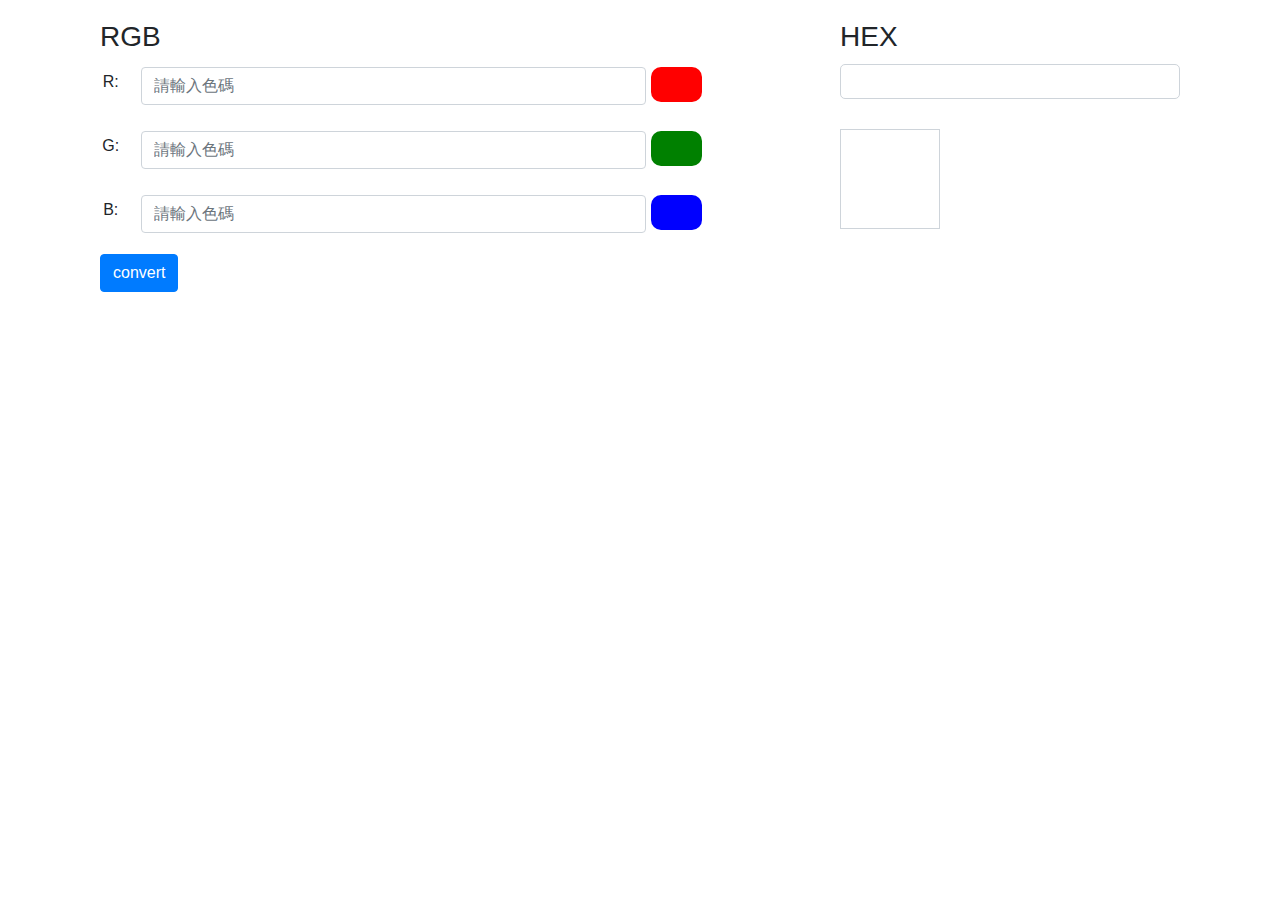
<file: T2_RGB_HEX/easy/index.html>
<!DOCTYPE html>
<html lang="en">
  <head>
    <meta charset="UTF-8" />
    <meta name="viewport" content="width=device-width, initial-scale=1.0" />
    <meta http-equiv="X-UA-Compatible" content="ie=edge" />
    <link
      rel="stylesheet"
      href="https://stackpath.bootstrapcdn.com/bootstrap/4.3.1/css/bootstrap.min.css"
      integrity="sha384-ggOyR0iXCbMQv3Xipma34MD+dH/1fQ784/j6cY/iJTQUOhcWr7x9JvoRxT2MZw1T"
      crossorigin="anonymous"
    />
    <link rel="stylesheet" href="./style.css" />
    <title>Document</title>
  </head>
  <body>
    <div class="container">
      <div class="row " id="rgbpannel">
        <div class="col-sm-7" id="input_pannel">
          <h3 class="title">rgb</h3>
          <div class="color_input">
            <div class="input-group mb-3 item row">
              <div class="col-sm-1 subtile "><h6>R:</h6></div>
              <div class="col-sm-10 input">
                <input
                  id="red"
                  type="text"
                  class="form-control"
                  placeholder="請輸入色碼"
                />
              </div>
              <span class="col-sm-1 color_display_r"></span>
            </div>
          </div>
          <div class="color_input">
            <div class="input-group mb-3 item row">
              <div class="col-sm-1 subtile "><h6>G:</h6></div>
              <div class="col-sm-10 input">
                <input
                  id="green"
                  type="text"
                  class="form-control"
                  placeholder="請輸入色碼"
                />
              </div>
              <span class="col-sm-1 color_display_g"></span>
            </div>
          </div>
          <div class="color_input">
            <div class="input-group mb-3 item row">
              <div class="col-sm-1 subtile "><h6>B:</h6></div>
              <div class="col-sm-10 input">
                <input
                  id="blue"
                  type="text"
                  class="form-control"
                  placeholder="請輸入色碼"
                />
              </div>
              <span class="col-sm-1 color_display_b"></span>
            </div>
          </div>
          <div class="btn_convert">
            <button type="button" class="btn btn-primary" id="convert">
              convert
            </button>
          </div>
        </div>
        <div class="col-sm-1"></div>
        <div class="col-sm-4" id="output_pannel">
          <h3 class="title">hex</h3>
          <div class="title" id="result_hex"></div>
          <div id="result_color"></div>
        </div>
      </div>
    </div>

    <!-- script區 -->
    <script
      src="https://code.jquery.com/jquery-3.3.1.slim.min.js"
      integrity="sha384-q8i/X+965DzO0rT7abK41JStQIAqVgRVzpbzo5smXKp4YfRvH+8abtTE1Pi6jizo"
      crossorigin="anonymous"
    ></script>
    <script
      src="https://cdnjs.cloudflare.com/ajax/libs/popper.js/1.14.7/umd/popper.min.js"
      integrity="sha384-UO2eT0CpHqdSJQ6hJty5KVphtPhzWj9WO1clHTMGa3JDZwrnQq4sF86dIHNDz0W1"
      crossorigin="anonymous"
    ></script>
    <script
      src="https://stackpath.bootstrapcdn.com/bootstrap/4.3.1/js/bootstrap.min.js"
      integrity="sha384-JjSmVgyd0p3pXB1rRibZUAYoIIy6OrQ6VrjIEaFf/nJGzIxFDsf4x0xIM+B07jRM"
      crossorigin="anonymous"
    ></script>
    <script src="./main.js"></script>
  </body>
</html>
</file>
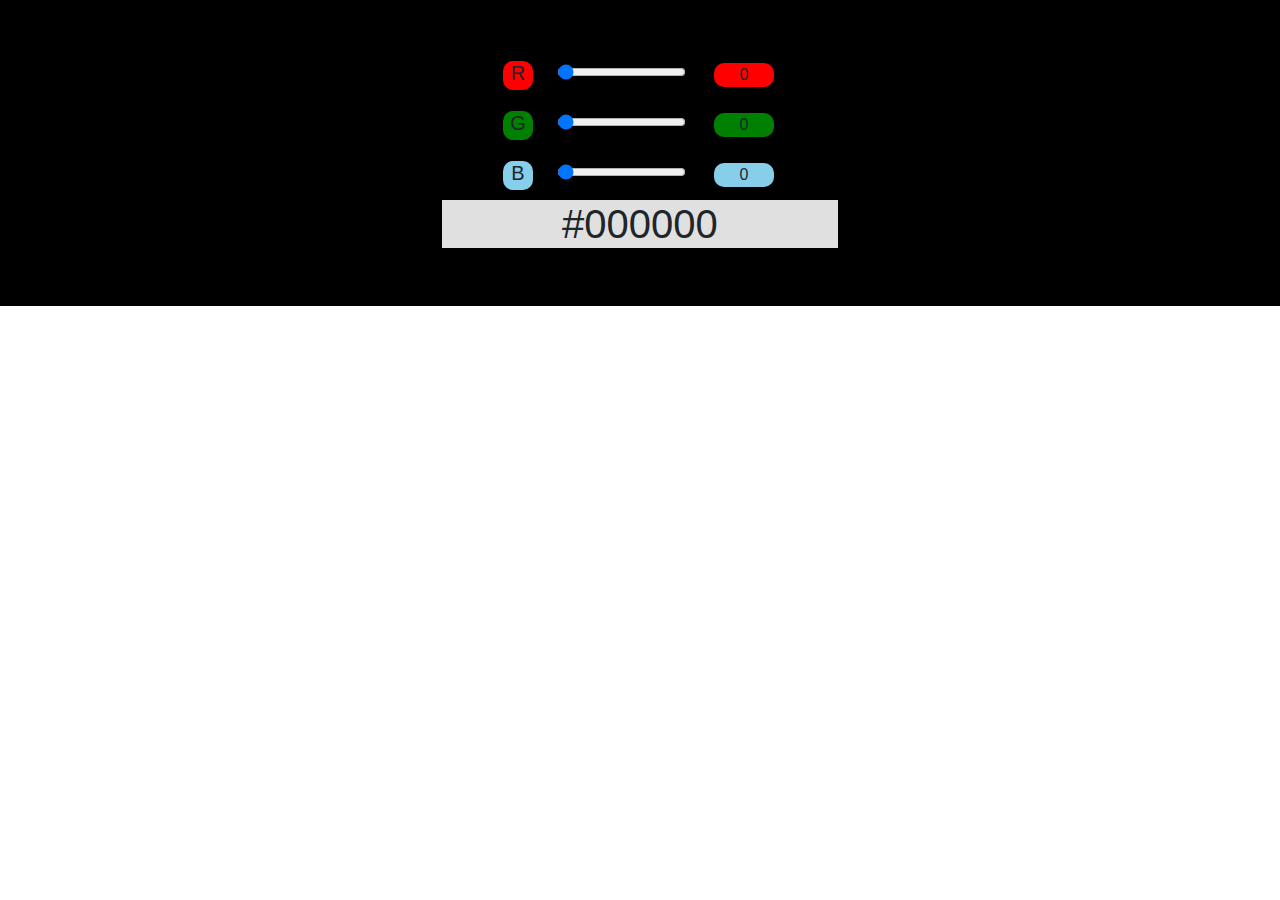
<file: T2_RGB_HEX/hard/index.html>
<!DOCTYPE html>
<html lang="en">
  <head>
    <meta charset="UTF-8" />
    <meta name="viewport" content="width=device-width, initial-scale=1.0" />
    <meta http-equiv="X-UA-Compatible" content="ie=edge" />
    <link
      rel="stylesheet"
      href="https://stackpath.bootstrapcdn.com/bootstrap/4.3.1/css/bootstrap.min.css"
      integrity="sha384-ggOyR0iXCbMQv3Xipma34MD+dH/1fQ784/j6cY/iJTQUOhcWr7x9JvoRxT2MZw1T"
      crossorigin="anonymous"
    />
    <link rel="stylesheet" href="./style.css" />
    <title>Document</title>
  </head>
  <body>
    <div class="container-fluid" id="pannel">
      <div class="row">
        <div class="col-sm-4"></div>
        <div class="col-sm-4">
          <div id="rgbPannel">
            <div class="item">
              <div class="item_title red"><h5>R</h5></div>
              <div>
                <input
                  id="input_r"
                  type="range"
                  class="item_input"
                  min="0"
                  max="255"
                  step="1"
                  value="1"
                />
              </div>
              <div><p id="item_number_r" class="red">0</p></div>
            </div>
            <div class="item">
              <div class="item_title green"><h5>G</h5></div>
              <div>
                <input
                  id="input_g"
                  type="range"
                  class="item_input"
                  min="0"
                  max="255"
                  step="1"
                  value="1"
                />
              </div>
              <div><p id="item_number_g" class="green">0</p></div>
            </div>
            <div class="item">
              <div class="item_title blue"><h5>B</h5></div>
              <div>
                <input
                  id="input_b"
                  type="range"
                  class="item_input"
                  min="0"
                  max="255"
                  step="1"
                  value="1"
                />
              </div>
              <div><p id="item_number_b" class="blue">0</p></div>
            </div>
            <div id="display"><h1 id="result_hex">#000000</h1></div>
          </div>
        </div>
        <div class="col-sm-4"></div>
      </div>
    </div>

    <!-- script區 -->
    <script
      src="https://code.jquery.com/jquery-3.3.1.slim.min.js"
      integrity="sha384-q8i/X+965DzO0rT7abK41JStQIAqVgRVzpbzo5smXKp4YfRvH+8abtTE1Pi6jizo"
      crossorigin="anonymous"
    ></script>
    <script
      src="https://cdnjs.cloudflare.com/ajax/libs/popper.js/1.14.7/umd/popper.min.js"
      integrity="sha384-UO2eT0CpHqdSJQ6hJty5KVphtPhzWj9WO1clHTMGa3JDZwrnQq4sF86dIHNDz0W1"
      crossorigin="anonymous"
    ></script>
    <script
      src="https://stackpath.bootstrapcdn.com/bootstrap/4.3.1/js/bootstrap.min.js"
      integrity="sha384-JjSmVgyd0p3pXB1rRibZUAYoIIy6OrQ6VrjIEaFf/nJGzIxFDsf4x0xIM+B07jRM"
      crossorigin="anonymous"
    ></script>
    <script src="./main.js"></script>
  </body>
</html>
</file>
<file: T2_RGB_HEX/easy/style.css>
#rgbpannel {
  margin: 20px 0px;
}

.title {
  text-transform: uppercase;
}

.item div {
  padding: 5px;
}
.subtile h6 {
  text-align: center;
  padding-top: 5px;
}
.color_display_r {
  height: 35px;
  background-color: red;
  padding: 10px;
  border-radius: 10px;
  margin-top: 5px;
}
.color_display_g {
  height: 35px;
  background-color: green;
  padding: 10px;
  border-radius: 10px;
  margin-top: 5px;
}

.color_display_b {
  height: 35px;
  background-color: blue;
  padding: 10px;
  border-radius: 10px;
  margin-top: 5px;
}

#result_hex {
  border: 1px #ced4da solid;
  border-radius: 5px;
  height: 35px;
  margin: 10px 0px;
}

#result_color {
  width: 100px;
  height: 100px;
  border: 1px #ced4da solid;
  margin-top: 30px;
}
</file>
<file: T2_RGB_HEX/hard/style.css>
#pannel {
  text-align: center;
  background-color: black;
}
#rgbPannel {
  margin: 20px 0px;
  padding: 30px 0px;
}
.item div {
  display: inline-block;
  vertical-align: middle;
  margin: 10px;
}
.item_title {
  width: 30px;
  border-radius: 10px;
}
.item_title h5 {
  text-align: center;
  margin-bottom: 5px;
}
#item_number_r,
#item_number_g,
#item_number_b {
  margin: 3px;
  width: 60px;
  text-align: center;
  border-radius: 10px;
}
.red {
  background-color: red;
}
.green {
  background-color: green;
}

.blue {
  background-color: skyblue;
}
#display {
  background-color: #e0e0e0;
}
#result_hex {
  text-transform: uppercase;
}
</file>
